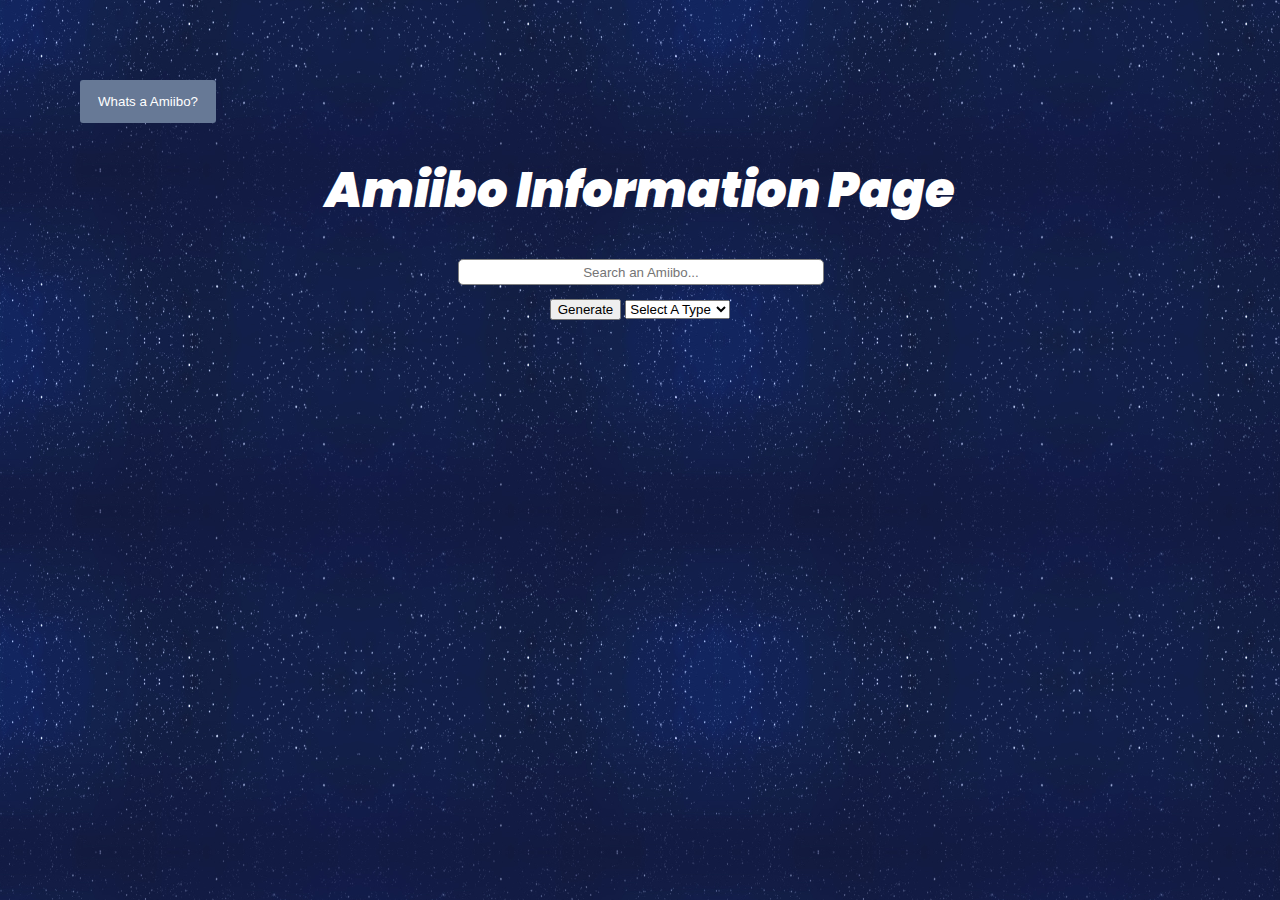
<file: amiibo-finder/index.html>
<!DOCTYPE html>
<!-- test -->
<html lang="en" dir="ltr">
<head>
    <meta charset="utf-8" http-equiv="Content-Security-Policy" content="upgrade-insecure-requests">
    <title>Amiibo Finder</title>
    <link rel="stylesheet" href="style.css">
    <link href="https://fonts.googleapis.com/css?family=Poppins&display=swap" rel="stylesheet">
    <script
    src="https://code.jquery.com/jquery-3.4.1.min.js"
    integrity="sha256-CSXorXvZcTkaix6Yvo6HppcZGetbYMGWSFlBw8HfCJo="
    crossorigin="anonymous"></script>
    <script src="app.js" charset="utf-8"></script>
</head>
<a href="#"></a>
<body>
    <button class="modal-buttons" id="amiiboModalopen">Whats a Amiibo?</button>
    <div id="modal">
        <div id="modal-textbox">
            <h2>Whats a Amiibo?</h2>
            <p>Amiibo (officially stylized as amiibo; plural: Amiibo) is a toys-to-life platform by Nintendo, which was launched in November 2014. It consists of a wireless communications and storage protocol for connecting figurines to the Wii U, Nintendo 3DS, and Nintendo Switch video game consoles. These figurines are similar in form and functionality to that of the Skylanders and Disney Infinity series of toys-to-life platforms. The Amiibo platform was preannounced to potentially accommodate any form of toy, specifically including general plans for future card games. These toys use near field communication (NFC) to interact with supported video game software, potentially allowing data to be transferred in and out of games and across multiple platforms.
            </p>
            <div id="modal-footer">
                <a class="modal-buttons" id="close" href="#">Close</a>
            </div>
        </div>
    </div>



    <h1 class="headerTitle">Amiibo Information Page </h1>

    <div class="formWrap">
        <form>
            <input class="search" type="text" placeholder="Search an Amiibo..."/>
            <input class="submitButton" type="submit" value="Generate" />
            <select class="typeSelector"  onchange="$('form').submit()">
                <option value="Select">Select A Type</option>
                <option value="Figure">Figure</option>
                <option value="Card">Card</option>
                <option value="Yarn">Yarn</option>

            </select>
        </form>
    </div>
    <div class="resultsInfo">

    </div>

    <div class="amiiboPage">

    </div>

</body>

</html>
</file>
<file: amiibo-finder/style.css>
body {
    background-image: url(Wiki-background.png);
    margin: 5em;

}
.headerTitle {
    text-align: center;
    color: white;
    font-family: 'Poppins', sans-serif;
    font-weight: 900;
    font-style: italic;
    font-size: 3em;
    -webkit-animation: text-pop-up-top 3s cubic-bezier(0.250, 0.460, 0.450, 0.940) reverse both;
    animation: text-pop-up-top 3s cubic-bezier(0.250, 0.460, 0.450, 0.940) reverse both;
}
/* Title Animation */
@-webkit-keyframes text-pop-up-top {
    0% {
        -webkit-transform: translateY(0);
        transform: translateY(0);
        -webkit-transform-origin: 50% 50%;
        transform-origin: 50% 50%;
        text-shadow: none;
    }
    100% {
        -webkit-transform: translateY(-50px);
        transform: translateY(-50px);
        -webkit-transform-origin: 50% 50%;
        transform-origin: 50% 50%;
        text-shadow: 0 1px 0 #cccccc, 0 2px 0 #cccccc, 0 3px 0 #cccccc, 0 4px 0 #cccccc, 0 5px 0 #cccccc, 0 6px 0 #cccccc, 0 7px 0 #cccccc, 0 8px 0 #cccccc, 0 9px 0 #cccccc, 0 50px 30px rgba(0, 0, 0, 0.3);
    }
}
@keyframes text-pop-up-top {
    0% {
        -webkit-transform: translateY(0);
        transform: translateY(0);
        -webkit-transform-origin: 50% 50%;
        transform-origin: 50% 50%;
        text-shadow: none;
    }
    100% {
        -webkit-transform: translateY(-50px);
        transform: translateY(-50px);
        -webkit-transform-origin: 50% 50%;
        transform-origin: 50% 50%;
        text-shadow: 0 1px 0 #cccccc, 0 2px 0 #cccccc, 0 3px 0 #cccccc, 0 4px 0 #cccccc, 0 5px 0 #cccccc, 0 6px 0 #cccccc, 0 7px 0 #cccccc, 0 8px 0 #cccccc, 0 9px 0 #cccccc, 0 50px 30px rgba(0, 0, 0, 0.3);
    }
}

#modal {
    background-color: rgba(255,255,255,0.4);
    border-radius: 1em;
    position: fixed;
    top: 0;
    left: 0;
    height: 100%;
    width: 100%;
    z-index: 1;
    overflow: auto;
    display: none;
}

.modal-buttons {
    padding: 14px 18px;
    background-color: #677996;
    border: none;
    outline: none;
    border-radius: 3px;
    color: white;
    font-family: 'Arial';
    cursor: pointer;
}
.modal-buttons:hover {
    transform: scale(2);
}

h2 {
    text-align: center;
}

#modal-textbox{
    background-color: white;
    height: 350px;
    width: 550px;
    border-radius: 2px;
    margin: 150px auto;
    box-shadow: 0 2px 2px rgba(0,0,0,0.2);
    padding: 2%;
    line-height: 120%;
    font-family: Arial;
    align-items: center;
}



#modal-footer {
    text-align: center;
    padding-top: 3em;
}
/* Amiibo Holder */
.amiiboWrap {
    height: auto;
    background-color: rgba(255,255,255,0.3);
    padding-top: 1em;
    border: 1px solid white;
    display: flex;
    flex-wrap: wrap;
    align-items: center;

}

/* Amiibo Images */
.amiiboImageBox {
    margin: auto;
    height: 8vw;
}

/* Table Text */
p {
    margin: auto;

    text-align: center:
}
h1 {
    color: white;
}
/* Amiibo Buttons */
.amiiboBox {
    display: flex;
    flex-direction: column;
    background-color: white;
    padding: 2px;
    border: 2px solid black;
    margin-left: .5em;
    margin-bottom: .5em;
    border-radius: 1em;
}
.amiiboBox:hover {
    background-color: gray;
    cursor: pointer;
}

.formWrap {
    display: flex;
    flex-direction: row;
    justify-content: space-around;
    text-align: center;
    width: auto;

}
.typeSelector {
    margin-left: auto;
}

.infoTable, th {
    border: 3px solid black;
   
}
.infoTable {
    display: none;
}
.visible { 
    visibility: visible;
}
.hidden {
    visibility: hidden;
}

.search {
    border: 1px solid grey;
    border-radius: 5px;
    height: 20px;
    width: 100%;
    text-align: center;
    padding: 2px 0px 2px 0px;
    outline: 0;
    background-color: white;
    margin-bottom: 1em;
}
/* Search Bar Animation */
.search:hover, .search:focus {
    border: 1.5px solid #009688;
    background-color: white;
    transform: scale(3);
}

.submitButton {
    margin-bottom: 1em;
}

.resultsInfo {
    text-align: center;
}
</file>
